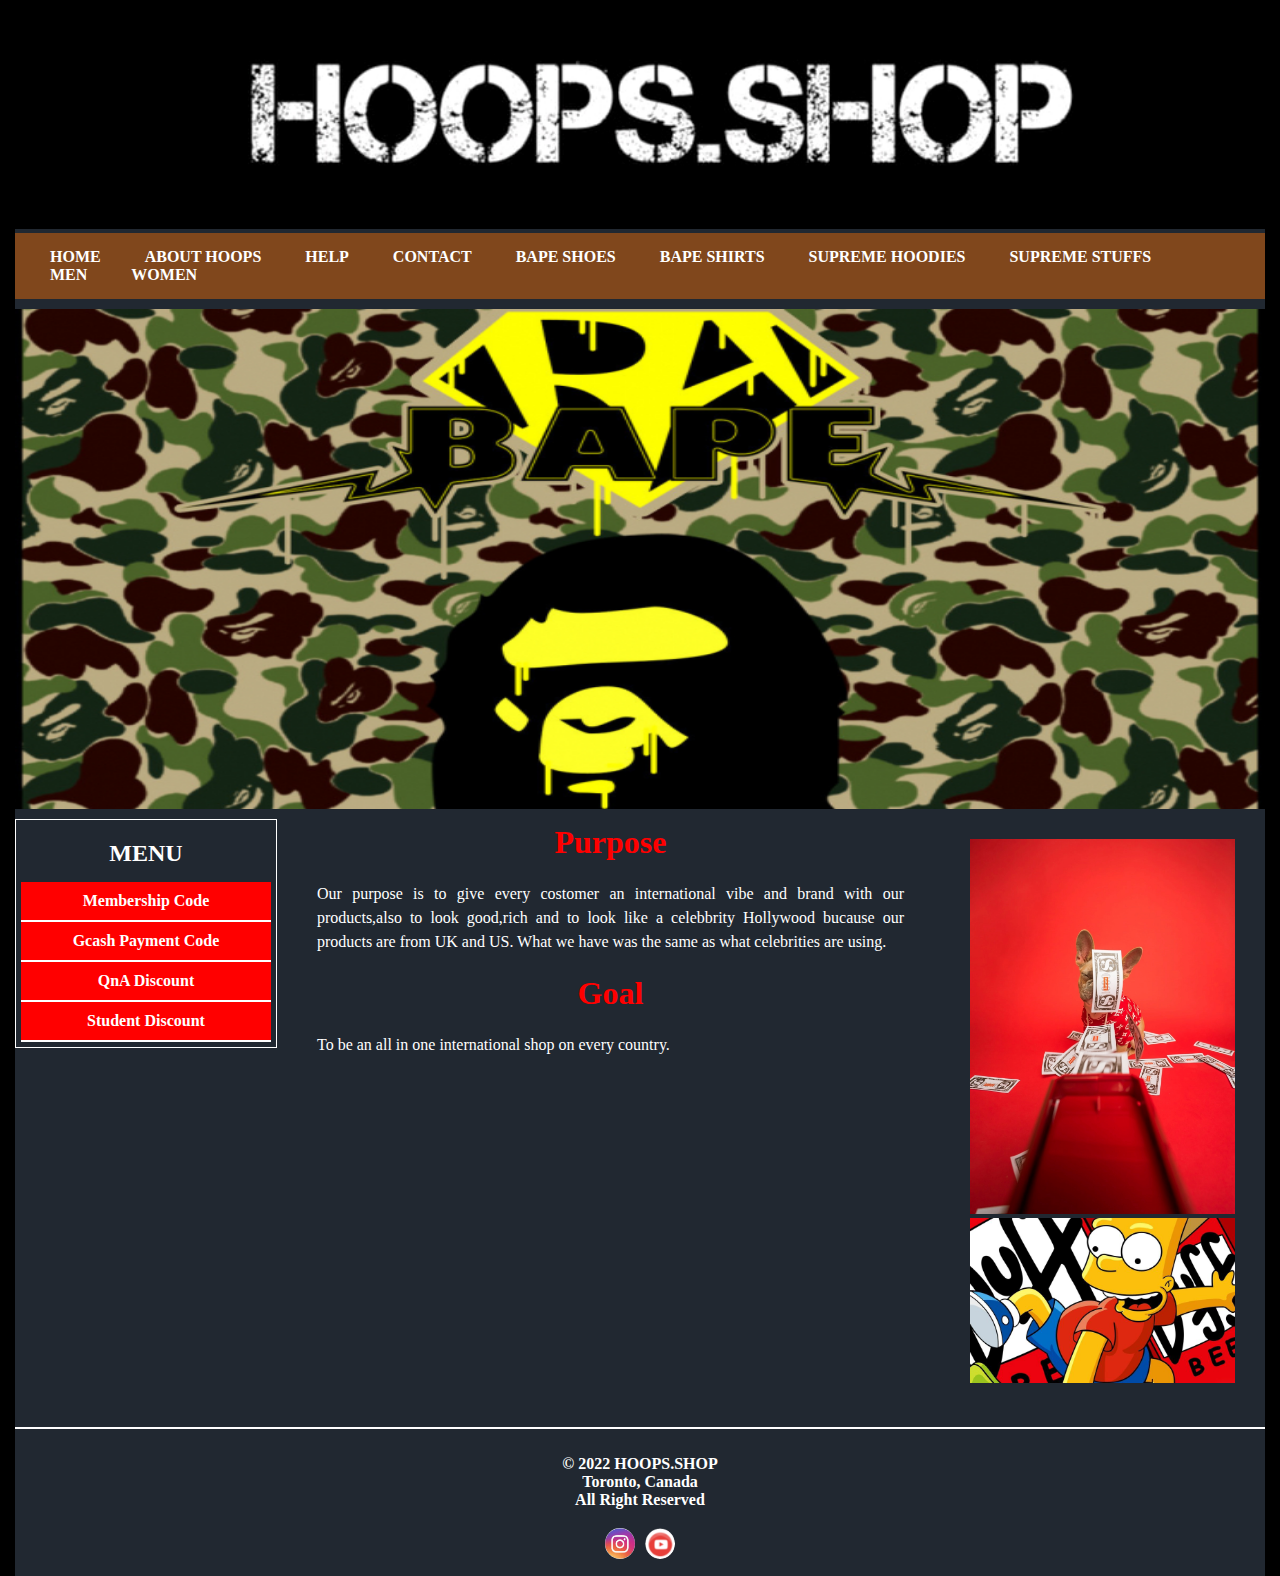
<file: index.html>
<!DOCTYPE html>

<html lang="en">
    <head>
        <meta charset="utf-8">
	    <meta http-equiv="X-UA-Compatible" content="IE=edge">
	    <meta name="viewport" content="width=device-width, initial-scale=1.0">
	    <title>Supremmyy Sneakers</title>
	    <link rel="stylesheet" href="css/style.css"> 
    </head>
    <body>
        <div class="cover">
            <div class="header">
                 <img src="images/icons/logo.jpg">
            </div>	
            <div class="nav">
               <ul>
                   <li><a href="index.html" class="active">Home</a></li>
                   <li><a href="aboutus.html">About Hoops</a></li>
                   <li><a href="help.html">Help</a></li>
                   <li><a href="contact.html">Contact</a></li>
                   <li><a href="shoes.html">Bape Shoes</a></li>
                   <li><a href="tshirt.html">Bape Shirts</a></li>
                   <li><a href="supreme.html">Supreme Hoodies</a></li>
                   <li><a href="supremestuffs.html">Supreme Stuffs</a></li>
                   <li><a href="men.html">Men</a></li>
                   <li><a href="women.html">Women</a></li>


              </ul>
              </ul>
	    </div>
        <div class="banner">
            <img src="images/icons/Bape2.jpg">
        </div>

        <!--MAY AEDIT DINE-->
        <div class="main">
            <div class="left-side-bar">
                <h2>Menu</h2>
                <ul>
                    <li><a href="membership.html">Membership Code</a></li> 
                    <li><a href="gcashpayment.html">Gcash Payment Code</a></li>  					
                    <li><a href="qnadiscount.html">QnA Discount</a></li>
					<li><a href="studentdiscount.html">Student Discount</a></li>  
                
                </ul>
            </div>

                <div class="content">
                    <h1 id="Purpose">Purpose</h1>
                    <p>           Our purpose is to give every costomer an international vibe and brand with our products,also to look good,rich and to look like a celebbrity Hollywood bucause our products are from UK and US. What we have was the same as what celebrities are using.    </p>
					
					<h1 id="Goal">Goal</h1>
                    <p>           To be an all in one international shop on every country.  </p>
					
                </div>
                <div class="right-side-bar">
                    <ul>
                       <li><img src="images/icons/Supreme1.jpg"></li>
                       <li><img src="images/icons/Supreme2.jpg"></li>
                    </ul>
                </div>
        </div>
            <div class="footer">
            <p style="color: white">&copy; 2022 HOOPS.SHOP <br> Toronto, Canada <br> All Right Reserved   </p>
                <a href="https://www.instagram.com/kennythegreat11/ "><img src="images/icons/insta.jpg"></a>
                <a href="https://www.youtube.com/channel/UCZda-wRgoud-GyNTIGwTMsQ"><img src="images/icons/yt.png"></a>
                
        </div>
    </body>
</html>
</file>
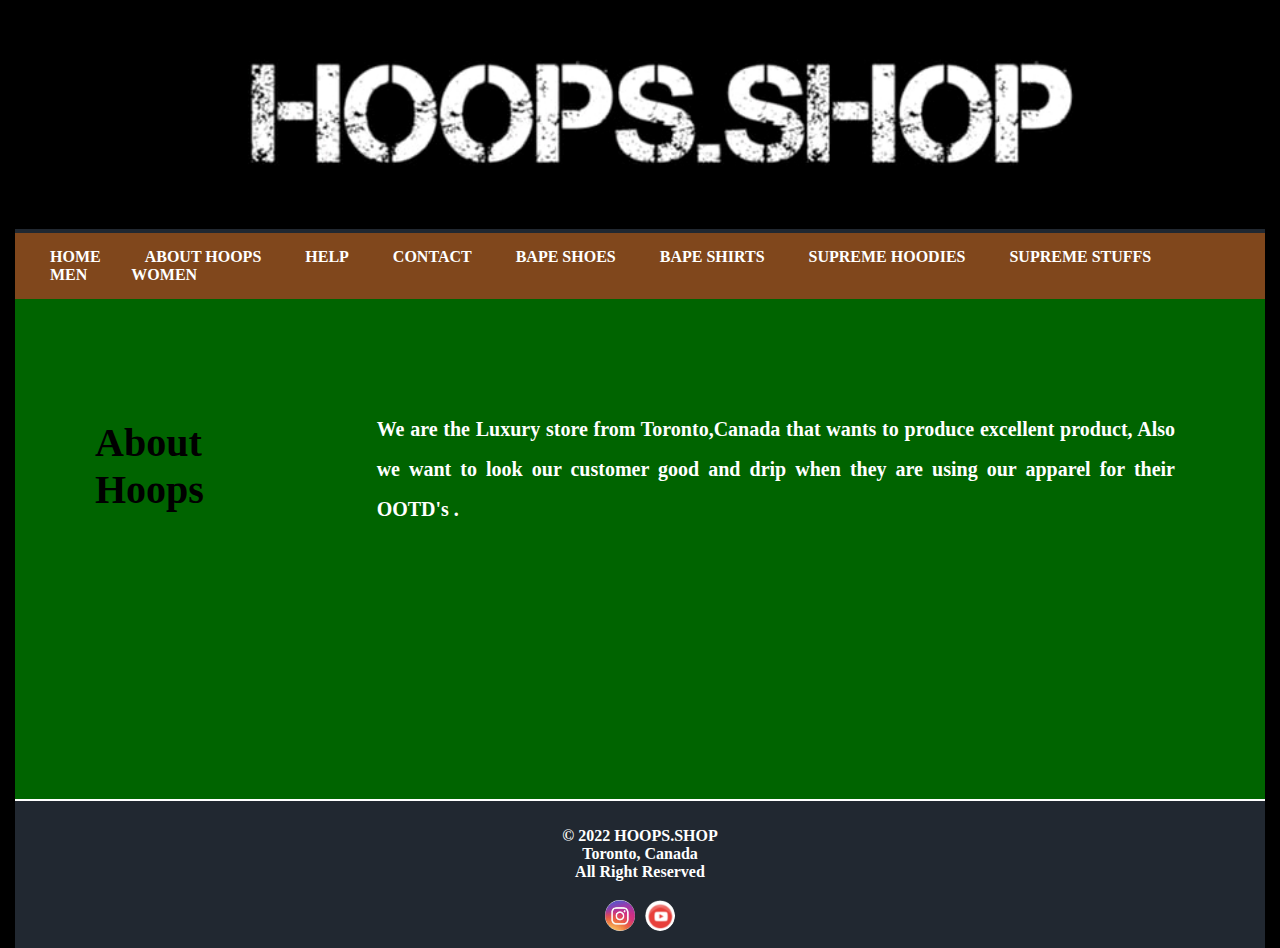
<file: aboutus.html>
<!DOCTYPE html>

<html lang="en">
    <head>
        <meta charset="utf-8">
	    <meta http-equiv="X-UA-Compatible" content="IE=edge">
	    <meta name="viewport" content="width=device-width, initial-scale=1.0">
	    <title>Supremmyy Sneakers</title>
	    <link rel="stylesheet" href="css/style.css"> 
    </head>
      <body>
        <div class="cover">
            <div class="header">
                   <img src="images/icons/logo.jpg">
            </div>	
            <div class="nav">
               <ul>
                   <li><a href="index.html">Home</a></li>
                   <li><a href="aboutus.html"class="active">About Hoops</a></li>
                   <li><a href="help.html">Help</a></li>
                   <li><a href="contact.html">Contact</a></li>
                   <li><a href="shoes.html">Bape Shoes</a></li>
                   <li><a href="tshirt.html">Bape Shirts</a></li>
                   <li><a href="supreme.html">Supreme Hoodies</a></li>
                   <li><a href="supremestuffs.html">Supreme Stuffs</a></li>
                   <li><a href="men.html">Men</a></li>
                   <li><a href="women.html">Women</a></li>

              </ul>
              </ul>
	    </div>
        <div class="aboutus">
            <h1>About Hoops</h1>
            <p>We are the Luxury store from Toronto,Canada that wants to produce excellent product, Also we want to look our customer good and drip when they are using our apparel for their OOTD's  .</p>
        </div>


           <div class="footer">
            <p style="color: white">&copy; 2022 HOOPS.SHOP <br> Toronto, Canada <br> All Right Reserved   </p>
                <a href="https://www.instagram.com/kennythegreat11/ "><img src="images/icons/insta.jpg"></a>
                <a href="https://www.youtube.com/channel/UCZda-wRgoud-GyNTIGwTMsQ"><img src="images/icons/yt.png"></a>
                
        </div>
    </body>
</html>
</file>
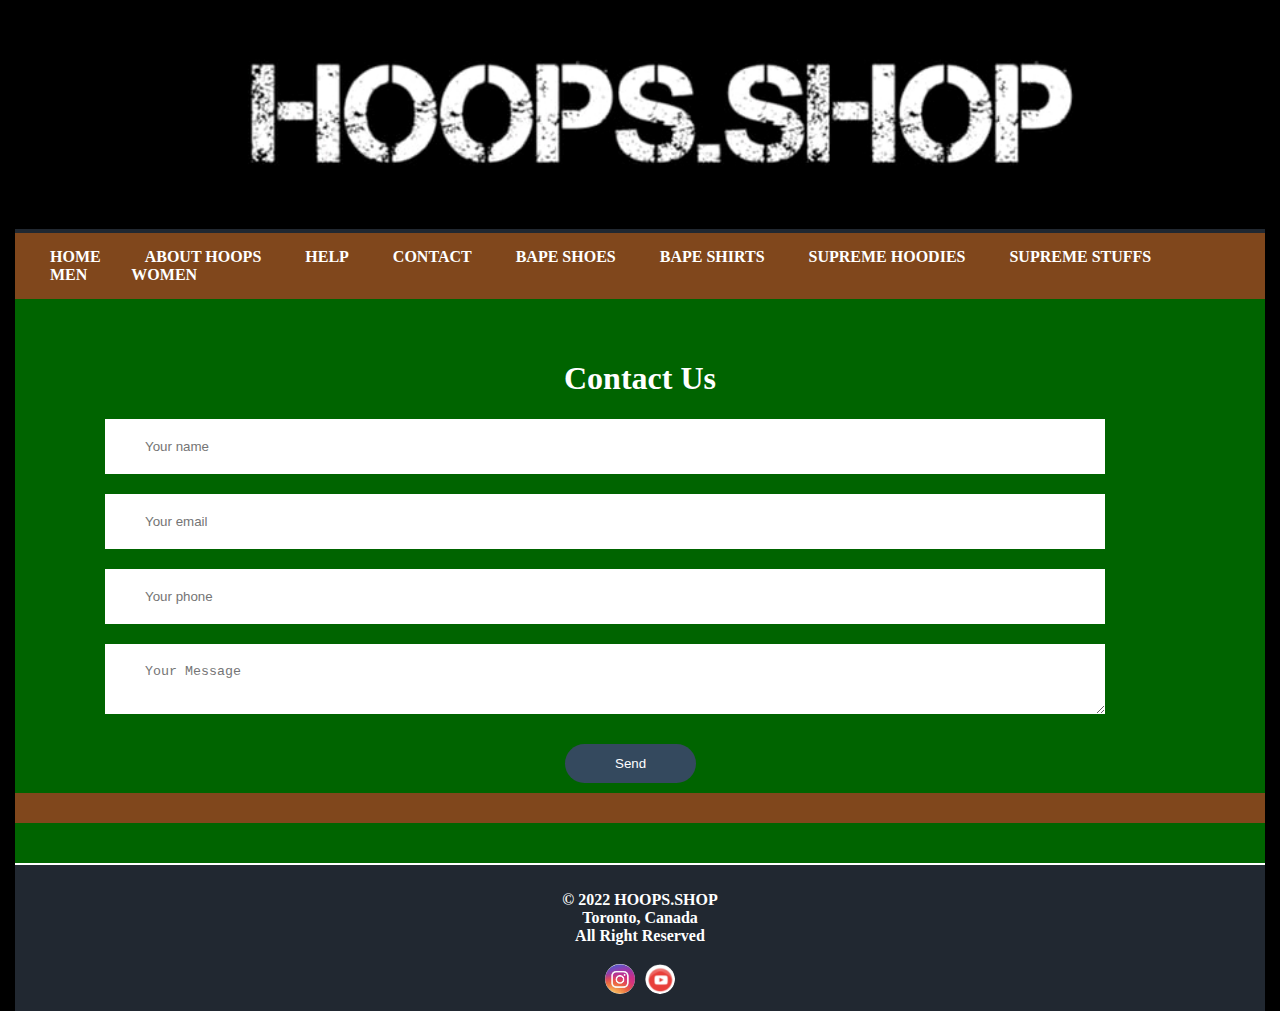
<file: contact.html>
<!DOCTYPE html>

<html lang="en">
    <head>
        <meta charset="utf-8">
	    <meta http-equiv="X-UA-Compatible" content="IE=edge">
	    <meta name="viewport" content="width=device-width, initial-scale=1.0">
	    <title>Supremmyy Sneakers</title>
	    <link rel="stylesheet" href="css/style.css"> 
    </head>
      <body>
        <div class="cover">
            <div class="header">
                   <img src="images/icons/logo.jpg">
            </div>	
            <div class="nav">
               <ul>
                   <li><a href="index.html">Home</a></li>
                   <li><a href="aboutus.html">About Hoops</a></li>
                   <li><a href="help.html">Help</a></li>
                   <li><a href="contact.html"class="active" >Contact</a></li>
                   <li><a href="shoes.html">Bape Shoes</a></li>
                   <li><a href="tshirt.html">Bape Shirts</a></li>
                   <li><a href="supreme.html">Supreme Hoodies</a></li>
                   <li><a href="supremestuffs.html">Supreme Stuffs</a></li>
                   <li><a href="men.html">Men</a></li>
                   <li><a href="women.html">Women</a></li>

              </ul>
              </ul>
            <div class="contact-section">
            
               <h1>Contact Us</h1>
                        <form class=""contact-form action="contact.html" method="post">
                        <input type="text" class="contact-form-text"placeholder="Your name">
                        <input type="email" class="contact-form-text"placeholder="Your email">
                        <input type="text" class="contact-form-text"placeholder="Your phone">
                        <textarea class="contact-form-text" placeholder="Your Message"></textarea>
                        <input type="submit" class="contact-form-btn" value="Send">
                        </form>
           <ul>    <div class="container"> </div> </ul>
           
      </div>
          <div class="footer">
            <p style="color: white">&copy; 2022 HOOPS.SHOP <br> Toronto, Canada <br> All Right Reserved  </p>
                <a href="https://www.instagram.com/kennythegreat11/ "><img src="images/icons/insta.jpg"></a>
                <a href="https://www.youtube.com/channel/UCZda-wRgoud-GyNTIGwTMsQ"><img src="images/icons/yt.png"></a>
                
        </div>
    </body>
</html>
</file>
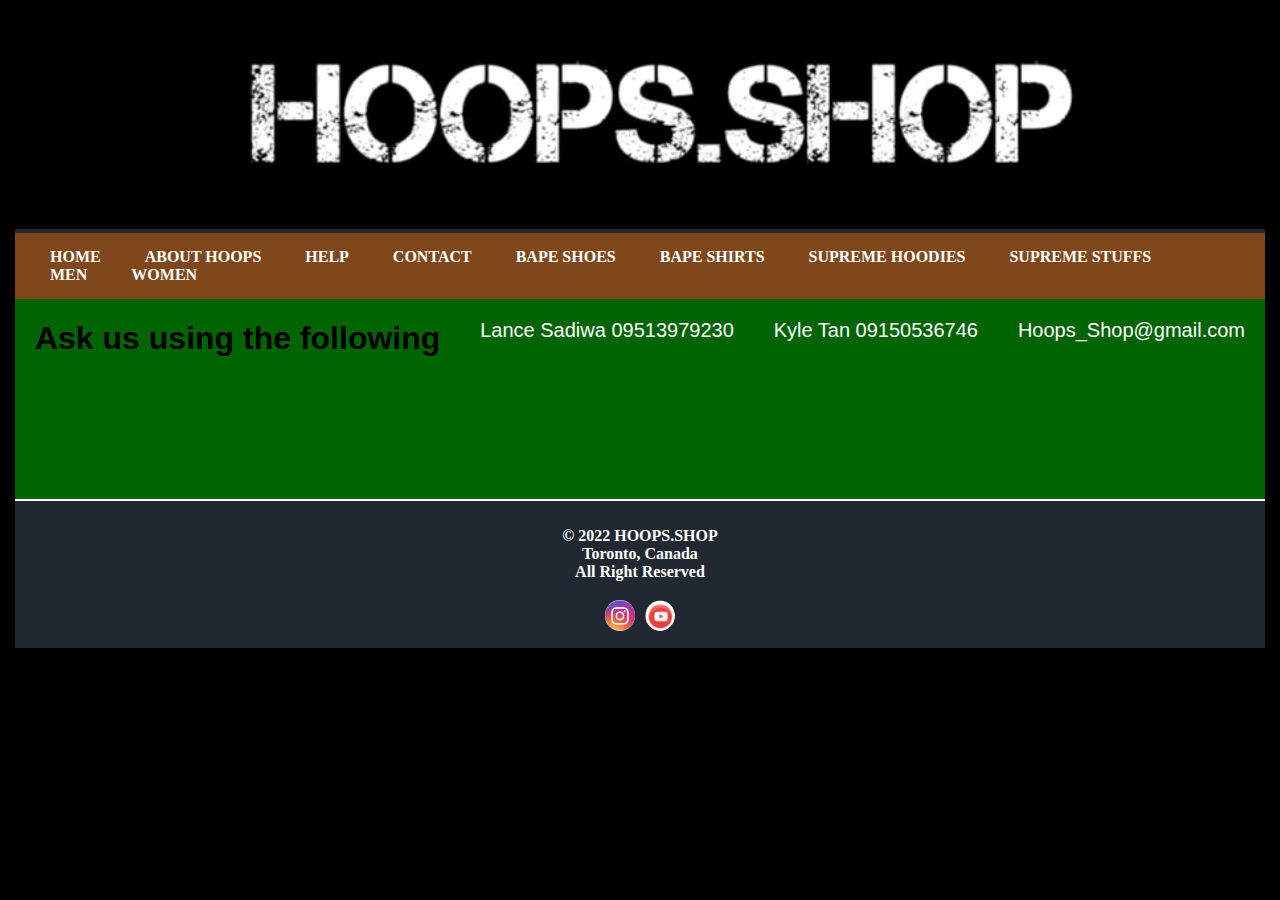
<file: help.html>
<!DOCTYPE html>

<html lang="en">
    <head>
        <meta charset="utf-8">
	    <meta http-equiv="X-UA-Compatible" content="IE=edge">
	    <meta name="viewport" content="width=device-width, initial-scale=1.0">
	    <title>Supremmyy Sneakers</title>
	    <link rel="stylesheet" href="css/style.css"> 
    </head>
      <body>
        <div class="cover">
            <div class="header">
                   <img src="images/icons/logo.jpg">
            </div>	
            <div class="nav">
               <ul>
                   <li><a href="index.html">Home</a></li>
                   <li><a href="aboutus.html"class="active">About Hoops</a></li>
                   <li><a href="help.html">Help</a></li>
                   <li><a href="contact.html">Contact</a></li>
                   <li><a href="shoes.html">Bape Shoes</a></li>
                   <li><a href="tshirt.html">Bape Shirts</a></li>
                   <li><a href="supreme.html">Supreme Hoodies</a></li>
                   <li><a href="supremestuffs.html">Supreme Stuffs</a></li>
                   <li><a href="men.html">Men</a></li>
                   <li><a href="women.html">Women</a></li>
                   
              </ul>
              </ul>
	    </div>
        <div class="help">
            <h1>Ask us using the  following</h1>
            <p>Lance Sadiwa 09513979230</p>
            <p>Kyle Tan 09150536746</p>
            <p>Hoops_Shop@gmail.com</p>


        </div>


           <div class="footer">
            <p style="color: white">&copy; 2022 HOOPS.SHOP <br> Toronto, Canada <br> All Right Reserved   </p>
                <a href="https://www.instagram.com/kennythegreat11/ "><img src="images/icons/insta.jpg"></a>
                <a href="https://www.youtube.com/channel/UCZda-wRgoud-GyNTIGwTMsQ"><img src="images/icons/yt.png"></a>
                
        </div>
    </body>
</html>
</file>
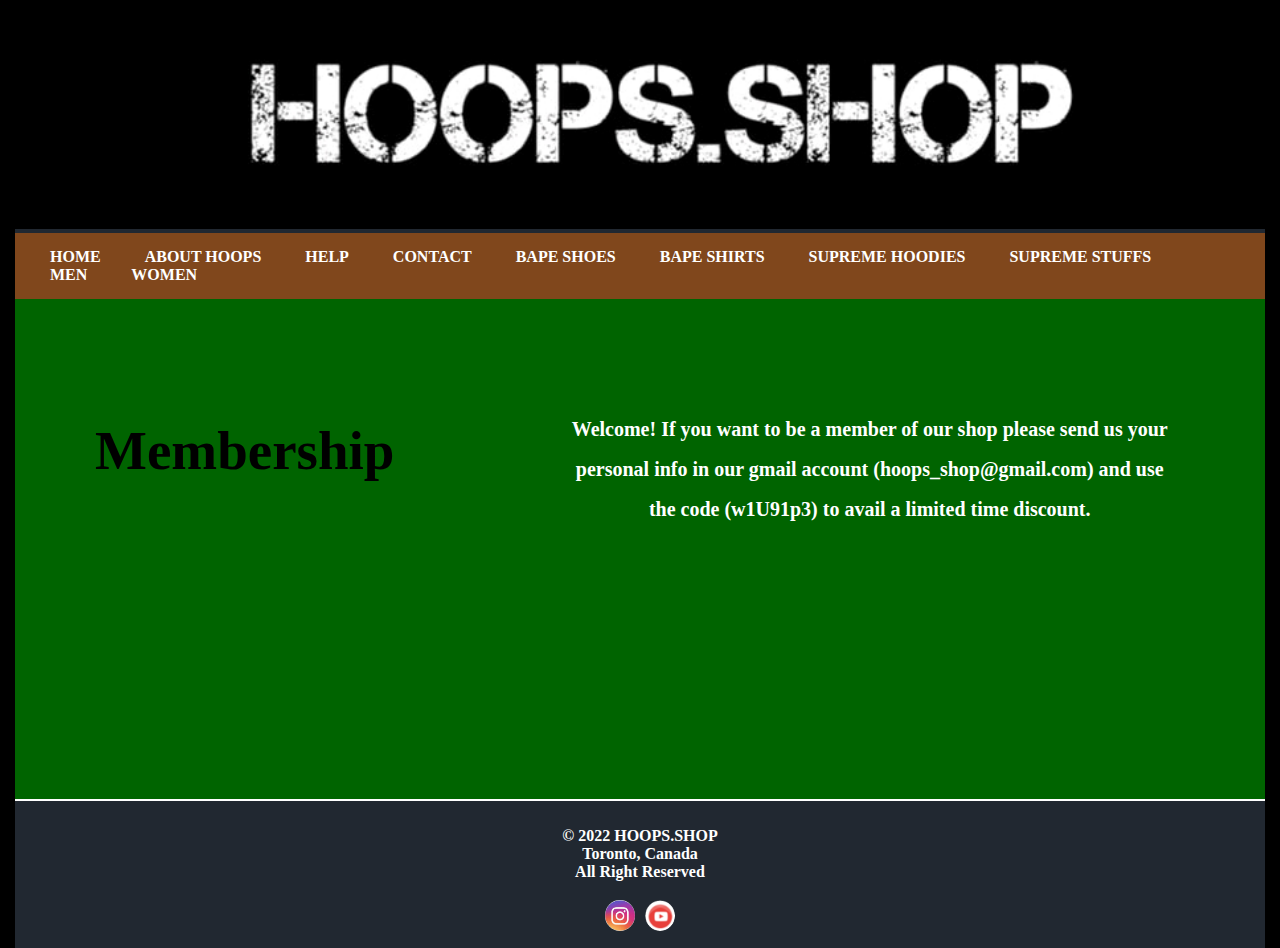
<file: membership.html>
<!DOCTYPE html>

<html lang="en">
    <head>
        <meta charset="utf-8">
        <meta http-equiv="X-UA-Compatible" content="IE=edge">
        <meta name="viewport" content="width=device-width, initial-scale=1.0">
        <title>Supremmyy Sneakers</title>
        <link rel="stylesheet" href="css/style.css"> 
    </head>
      <body>
        <div class="cover">
            <div class="header">
                   <img src="images/icons/logo.jpg">
            </div>  
            <div class="nav">
               <ul>
                   <li><a href="index.html">Home</a></li>
                   <li><a href="aboutus.html"class="active">About Hoops</a></li>
                   <li><a href="help.html">Help</a></li>
                   <li><a href="contact.html">Contact</a></li>
                   <li><a href="shoes.html">Bape Shoes</a></li>
                   <li><a href="tshirt.html">Bape Shirts</a></li>
                   <li><a href="supreme.html">Supreme Hoodies</a></li>
                   <li><a href="supremestuffs.html">Supreme Stuffs</a></li>
                   <li><a href="men.html">Men</a></li>
                   <li><a href="women.html">Women</a></li>

              </ul>
              </ul>
        </div>
        <div class="membership">
            <h1>Membership</h1>
            <p>Welcome! If you want to be a member of our shop please send us your personal info in our gmail account (hoops_shop@gmail.com) and use the code (w1U91p3) to avail a limited time discount.</p>
        </div>


           <div class="footer">
            <p style="color: white">&copy; 2022 HOOPS.SHOP <br> Toronto, Canada <br> All Right Reserved   </p>
                <a href="https://www.instagram.com/kennythegreat11/ "><img src="images/icons/insta.jpg"></a>
                <a href="https://www.youtube.com/channel/UCZda-wRgoud-GyNTIGwTMsQ"><img src="images/icons/yt.png"></a>
                
        </div>
    </body>
</html>
</file>
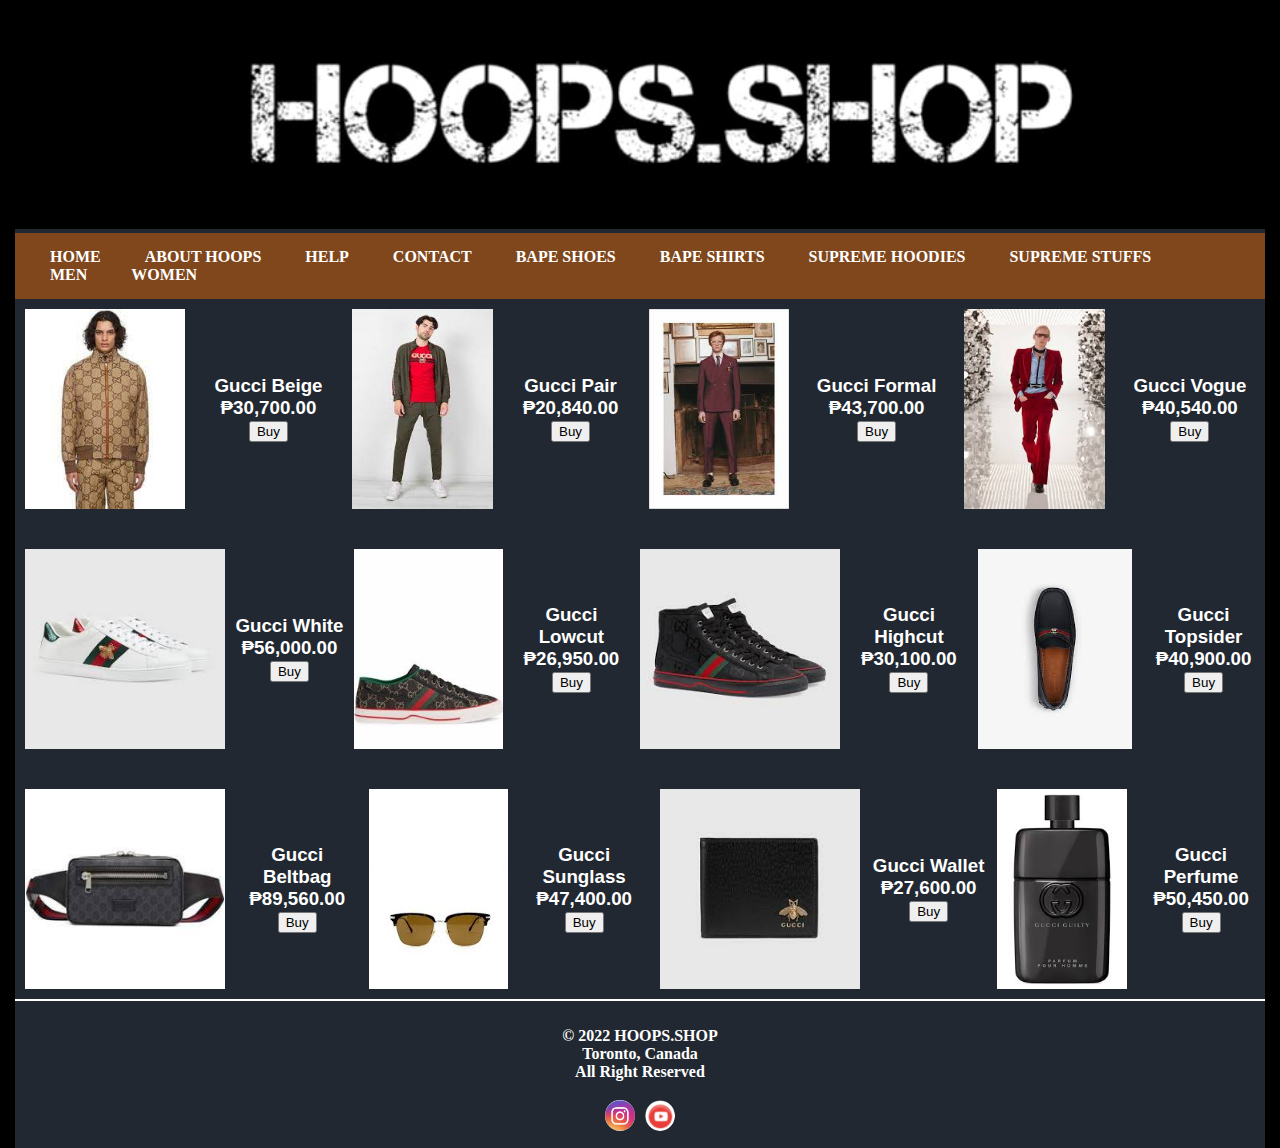
<file: men.html>
<!DOCTYPE html>

<html lang="en">
    <head>
        <meta charset="utf-8">
	    <meta http-equiv="X-UA-Compatible" content="IE=edge">
	    <meta name="viewport" content="width=device-width, initial-scale=1.0">
	    <title>Supremmyy Sneakers</title>
	    <link rel="stylesheet" href="css/style.css"> 
    </head>
      <body>
        <div class="cover">
            <div class="header">
                   <img src="images/icons/logo.jpg">
            </div>	
            <div class="nav">
               <ul>
                   <li><a href="index.html">Home</a></li>
                   <li><a href="aboutus.html">About Hoops</a></li>
                   <li><a href="help.html">Help</a></li>
                   <li><a href="contact.html">Contact</a></li>
                   <li><a href="shoes.html">Bape Shoes</a></li>
                   <li><a href="tshirt.html">Bape Shirts</a></li>
                   <li><a href="supreme.html"class="active"> Supreme Hoodies</a></li>
                   <li><a href="supremestuffs.html">Supreme Stuffs</a></li>
                   <li><a href="men.html">Men</a></li>
                   <li><a href="women.html">Women</a></li>

              </ul>
                  
              </ul>
              <div class="shoes">
              	<img src="images/gucci/gucci.jpg">
                <h3>Gucci Beige <span>&#8369;30,700.00</span> <form><input type="submit" class="bontact-form-btn" value="Buy"></form> </h3>
                <img src="images/gucci/gucci1.jpg">
                <h3>Gucci Pair <span>&#8369;20,840.00</span> <form><input type="submit" class="bontact-form-btn" value="Buy"></form> </h3>
                <img src="images/gucci/gucci2.jpg">
                <h3>Gucci Formal <span>&#8369;43,700.00</span> <form><input type="submit" class="bontact-form-btn" value="Buy"></form></h3>
                <img src="images/gucci/gucci3.jpg">
                <h3>Gucci Vogue <span>&#8369;40,540.00</span> <form><input type="submit" class="bontact-form-btn" value="Buy"></form> </h3>
              </div>
              <div class="shoes1">
                <img src="images/gucci/guccishoes.jpg">
                <h3>Gucci White <span>&#8369;56,000.00</span> <form><input type="submit" class="bontact-form-btn" value="Buy"></form></h3>
                <img src="images/gucci/guccishoes1.jpg">
                <h3>Gucci Lowcut <span>&#8369;26,950.00</span> <form><input type="submit" class="bontact-form-btn" value="Buy"></form></h3>
                <img src="images/gucci/guccishoes2.jpg">
                <h3>Gucci Highcut <span>&#8369;30,100.00</span><form> <input type="submit" class="bontact-form-btn" value="Buy"></form></h3>
                <img src="images/gucci/guccishoes3.jpg">
                <h3>Gucci Topsider <span>&#8369;40,900.00</span> <form><input type="submit" class="bontact-form-btn" value="Buy"></form></h3>
              </div>
              <div class="shoes2">
                <img src="images/gucci/gucci4.jpg">
                <h3>Gucci Beltbag <span>&#8369;89,560.00</span> <form><input type="submit" class="bontact-form-btn" value="Buy"></form></h3>
                <img src="images/gucci/gucci5.jpg">
                <h3>Gucci Sunglass <span>&#8369;47,400.00</span> <form><input type="submit" class="bontact-form-btn" value="Buy"></form></h3>
                 <img src="images/gucci/gucci6.jpg">
                <h3>Gucci Wallet <span>&#8369;27,600.00</span> <form><input type="submit" class="bontact-form-btn" value="Buy"></form></h3>
                <img src="images/gucci/gucci7.jpg">
                <h3> Gucci Perfume <span>&#8369;50,450.00</span> <form><input type="submit" class="bontact-form-btn" value="Buy"></form></h3>
              </div>
            
      </div>
          <div class="footer">
            <p style="color: white">&copy; 2022 HOOPS.SHOP <br> Toronto, Canada <br> All Right Reserved   </p>
                <a href="https://www.instagram.com/kennythegreat11/ "><img src="images/icons/insta.jpg"></a>
                <a href="https://www.youtube.com/channel/UCZda-wRgoud-GyNTIGwTMsQ"><img src="images/icons/yt.png"></a>
                
        </div>
    </body>
</html>
</file>
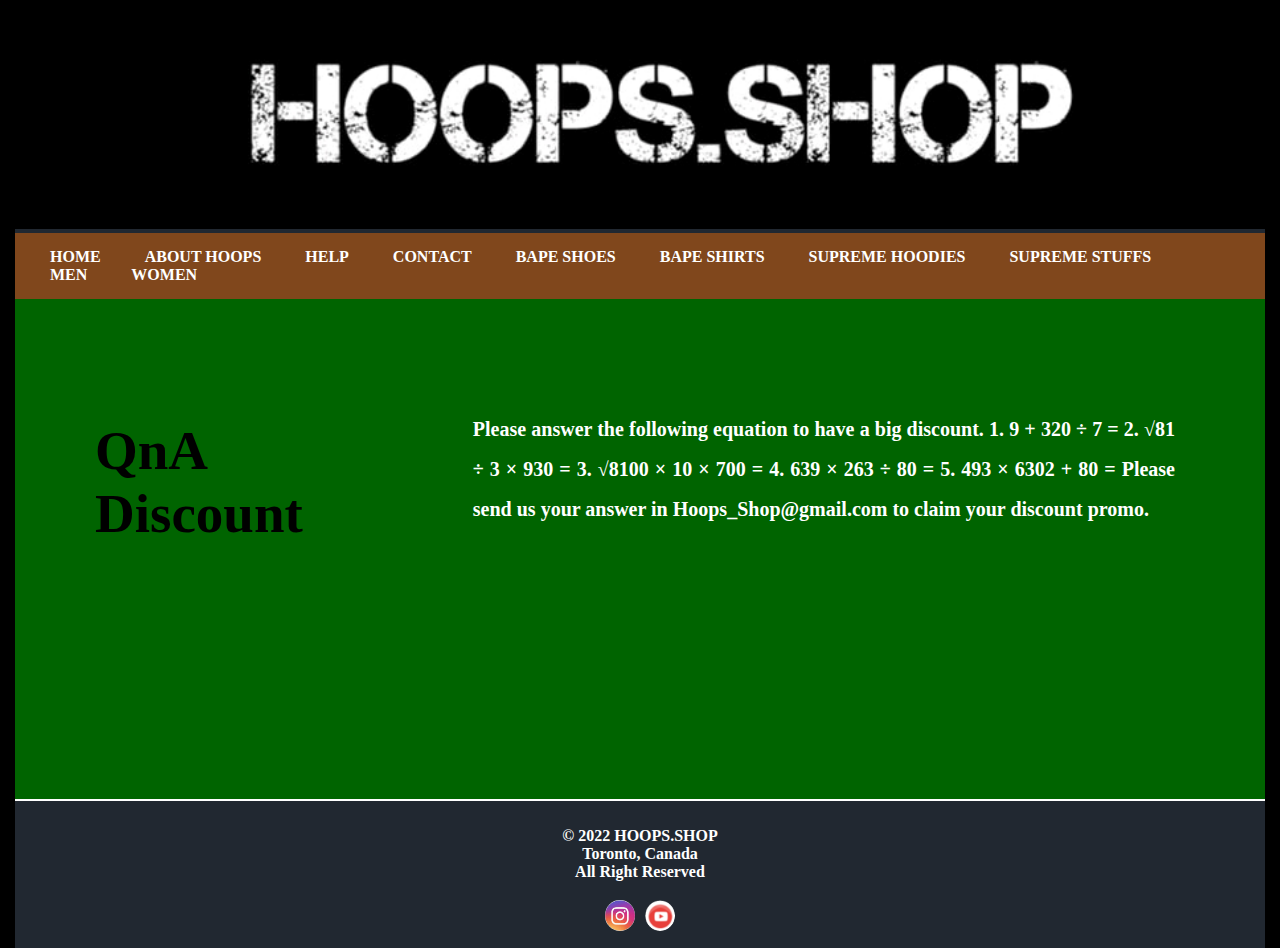
<file: qnadiscount.html>
<!DOCTYPE html>

<html lang="en">
    <head>
        <meta charset="utf-8">
        <meta http-equiv="X-UA-Compatible" content="IE=edge">
        <meta name="viewport" content="width=device-width, initial-scale=1.0">
        <title>Supremmyy Sneakers</title>
        <link rel="stylesheet" href="css/style.css"> 
    </head>
      <body>
        <div class="cover">
            <div class="header">
                   <img src="images/icons/logo.jpg">
            </div>  
            <div class="nav">
               <ul>
                   <li><a href="index.html">Home</a></li>
                   <li><a href="aboutus.html"class="active">About Hoops</a></li>
                   <li><a href="help.html">Help</a></li>
                   <li><a href="contact.html">Contact</a></li>
                   <li><a href="shoes.html">Bape Shoes</a></li>
                   <li><a href="tshirt.html">Bape Shirts</a></li>
                   <li><a href="supreme.html">Supreme Hoodies</a></li>
                   <li><a href="supremestuffs.html">Supreme Stuffs</a></li>
                   <li><a href="men.html">Men</a></li>
                   <li><a href="women.html">Women</a></li>

              </ul>
              </ul>
        </div>
        <div class="qnadiscount">
            <h1>QnA Discount</h1>
            <p> Please answer the following equation to have a big discount.
             1. 9 + 320 ÷ 7 =
             2. √81 ÷ 3 × 930 =
             3. √8100 × 10 × 700 =
             4. 639 × 263 ÷ 80 =
             5. 493 × 6302 + 80 =
             Please send us your answer in Hoops_Shop@gmail.com to claim your discount promo.</p>

        </div>


           <div class="footer">
            <p style="color: white">&copy; 2022 HOOPS.SHOP <br> Toronto, Canada <br> All Right Reserved   </p>
                <a href="https://www.instagram.com/kennythegreat11/ "><img src="images/icons/insta.jpg"></a>
                <a href="https://www.youtube.com/channel/UCZda-wRgoud-GyNTIGwTMsQ"><img src="images/icons/yt.png"></a>
                
        </div>
    </body>
</html>
</file>
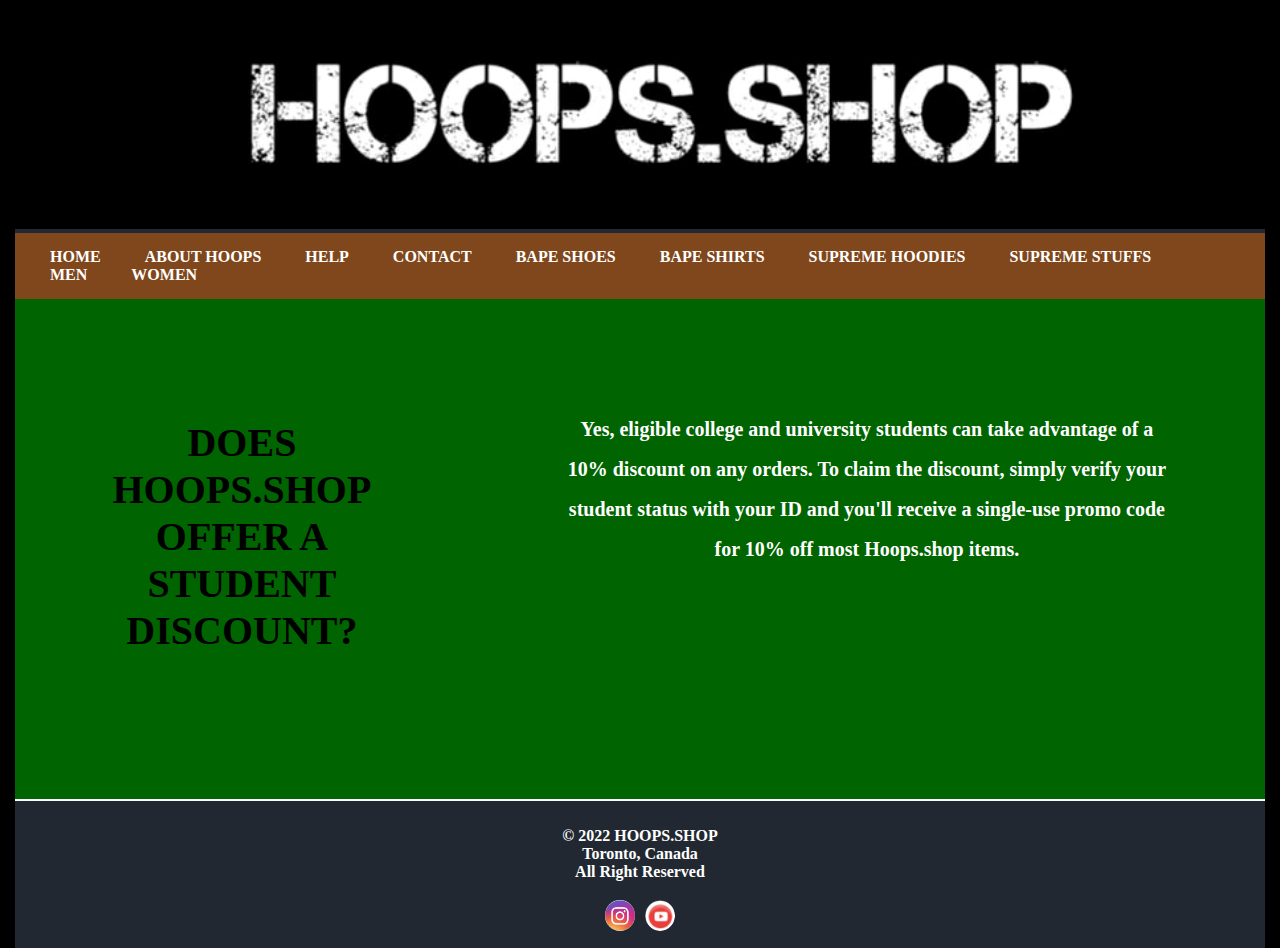
<file: studentdiscount.html>
<!DOCTYPE html>

<html lang="en">
    <head>
        <meta charset="utf-8">
        <meta http-equiv="X-UA-Compatible" content="IE=edge">
        <meta name="viewport" content="width=device-width, initial-scale=1.0">
        <title>Supremmyy Sneakers</title>
        <link rel="stylesheet" href="css/style.css"> 
    </head>
      <body>
        <div class="cover">
            <div class="header">
                   <img src="images/icons/logo.jpg">
            </div>  
            <div class="nav">
               <ul>
                   <li><a href="index.html">Home</a></li>
                   <li><a href="aboutus.html"class="active">About Hoops</a></li>
                   <li><a href="help.html">Help</a></li>
                   <li><a href="contact.html">Contact</a></li>
                   <li><a href="shoes.html">Bape Shoes</a></li>
                   <li><a href="tshirt.html">Bape Shirts</a></li>
                   <li><a href="supreme.html">Supreme Hoodies</a></li>
                   <li><a href="supremestuffs.html">Supreme Stuffs</a></li>
                   <li><a href="men.html">Men</a></li>
                   <li><a href="women.html">Women</a></li>

              </ul>
              </ul>
        </div>
        <div class="studentdiscount">
            <h1>DOES HOOPS.SHOP OFFER A STUDENT DISCOUNT?</h1>
            <p>Yes, eligible college and university students can take advantage of a 10% discount on any orders. To claim the discount, simply verify your student status with your ID and you'll receive a single-use promo code for 10% off most Hoops.shop items.</p>
        </div>


           <div class="footer">
            <p style="color: white">&copy; 2022 HOOPS.SHOP <br> Toronto, Canada <br> All Right Reserved   </p>
                <a href="https://www.instagram.com/kennythegreat11/ "><img src="images/icons/insta.jpg"></a>
                <a href="https://www.youtube.com/channel/UCZda-wRgoud-GyNTIGwTMsQ"><img src="images/icons/yt.png"></a>
                
        </div>
    </body>
</html>
</file>
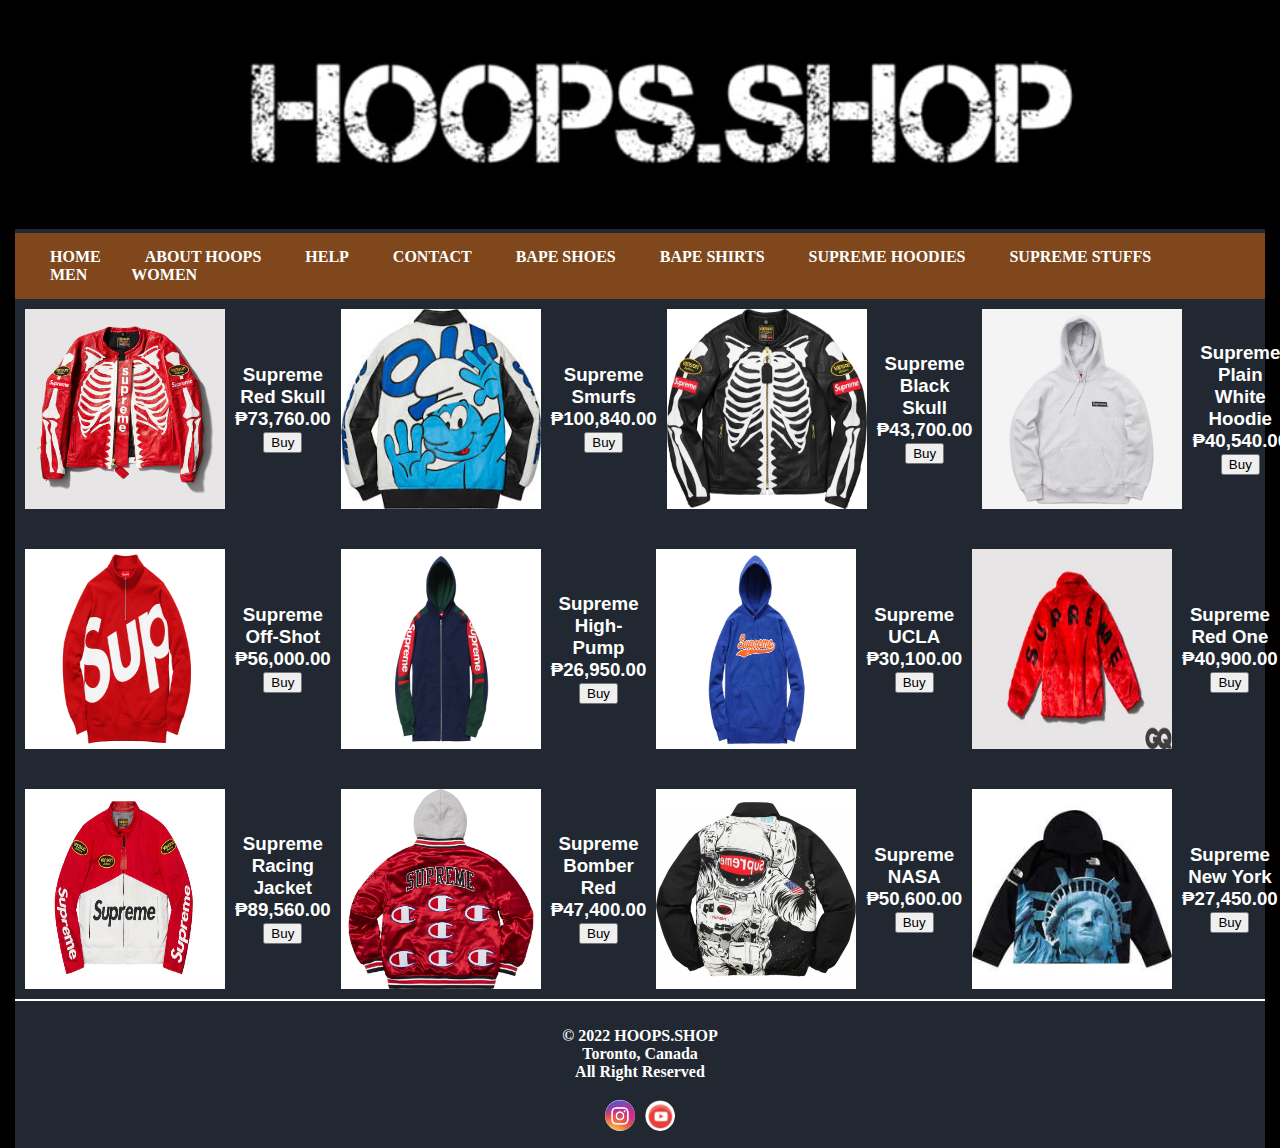
<file: supreme.html>
<!DOCTYPE html>

<html lang="en">
    <head>
        <meta charset="utf-8">
	    <meta http-equiv="X-UA-Compatible" content="IE=edge">
	    <meta name="viewport" content="width=device-width, initial-scale=1.0">
	    <title>Supremmyy Sneakers</title>
	    <link rel="stylesheet" href="css/style.css"> 
    </head>
      <body>
        <div class="cover">
            <div class="header">
                   <img src="images/icons/logo.jpg">
            </div>	
            <div class="nav">
               <ul>
                   <li><a href="index.html">Home</a></li>
                   <li><a href="aboutus.html">About Hoops</a></li>
                   <li><a href="help.html">Help</a></li>
                   <li><a href="contact.html">Contact</a></li>
                   <li><a href="shoes.html">Bape Shoes</a></li>
                   <li><a href="tshirt.html">Bape Shirts</a></li>
                   <li><a href="supreme.html"class="active"> Supreme Hoodies</a></li>
                   <li><a href="supremestuffs.html">Supreme Stuffs</a></li>
                   <li><a href="men.html">Men</a></li>
                   <li><a href="women.html">Women</a></li>

              </ul>
                  
              </ul>
              <div class="shoes">
              	<img src="Supreme/Supreme1.jpg">
                <h3>Supreme Red  Skull <span>&#8369;73,760.00</span> <form><input type="submit" class="bontact-form-btn" value="Buy"></form> </h3>
                <img src="Supreme/Supreme13.jpg">
                <h3>Supreme Smurfs <span>&#8369;100,840.00</span> <form><input type="submit" class="bontact-form-btn" value="Buy"></form> </h3>
                <img src="Supreme/Supreme3.jpg">
                <h3>Supreme Black Skull <span>&#8369;43,700.00</span> <form><input type="submit" class="bontact-form-btn" value="Buy"></form></h3>
                <img src="Supreme/Supreme4.jpg">
                <h3>Supreme Plain White Hoodie <span>&#8369;40,540.00</span> <form><input type="submit" class="bontact-form-btn" value="Buy"></form> </h3>
              </div>
              <div class="shoes1">
                <img src="Supreme/Supreme5.jpg">
                <h3>Supreme Off-Shot <span>&#8369;56,000.00</span> <form><input type="submit" class="bontact-form-btn" value="Buy"></form></h3>
                <img src="Supreme/Supreme6.jpg">
                <h3>Supreme High-Pump <span>&#8369;26,950.00</span> <form><input type="submit" class="bontact-form-btn" value="Buy"></form></h3>
                <img src="Supreme/Supreme7.jpg">
                <h3>Supreme UCLA <span>&#8369;30,100.00</span><form> <input type="submit" class="bontact-form-btn" value="Buy"></form></h3>
                <img src="Supreme/Supreme8.png">
                <h3>Supreme Red One <span>&#8369;40,900.00</span> <form><input type="submit" class="bontact-form-btn" value="Buy"></form></h3>
              </div>
              <div class="shoes2">
                <img src="Supreme/Supreme9.jpg">
                <h3>Supreme Racing Jacket <span>&#8369;89,560.00</span> <form><input type="submit" class="bontact-form-btn" value="Buy"></form></h3>
                <img src="Supreme/Supreme10.jpg">
                <h3>Supreme Bomber Red <span>&#8369;47,400.00</span> <form><input type="submit" class="bontact-form-btn" value="Buy"></form></h3>
                 <img src="Supreme/Supreme11.jpg">
                <h3>Supreme NASA <span>&#8369;50,600.00</span> <form><input type="submit" class="bontact-form-btn" value="Buy"></form></h3>
                <img src="Supreme/Supreme12.jpg">
                <h3> Supreme New York <span>&#8369;27,450.00</span> <form><input type="submit" class="bontact-form-btn" value="Buy"></form></h3>
              </div>
            
      </div>
          <div class="footer">
            <p style="color: white">&copy; 2022 HOOPS.SHOP <br> Toronto, Canada <br> All Right Reserved   </p>
                <a href="https://www.instagram.com/kennythegreat11/ "><img src="images/icons/insta.jpg"></a>
                <a href="https://www.youtube.com/channel/UCZda-wRgoud-GyNTIGwTMsQ"><img src="images/icons/yt.png"></a>
                
        </div>
    </body>
</html>
</file>
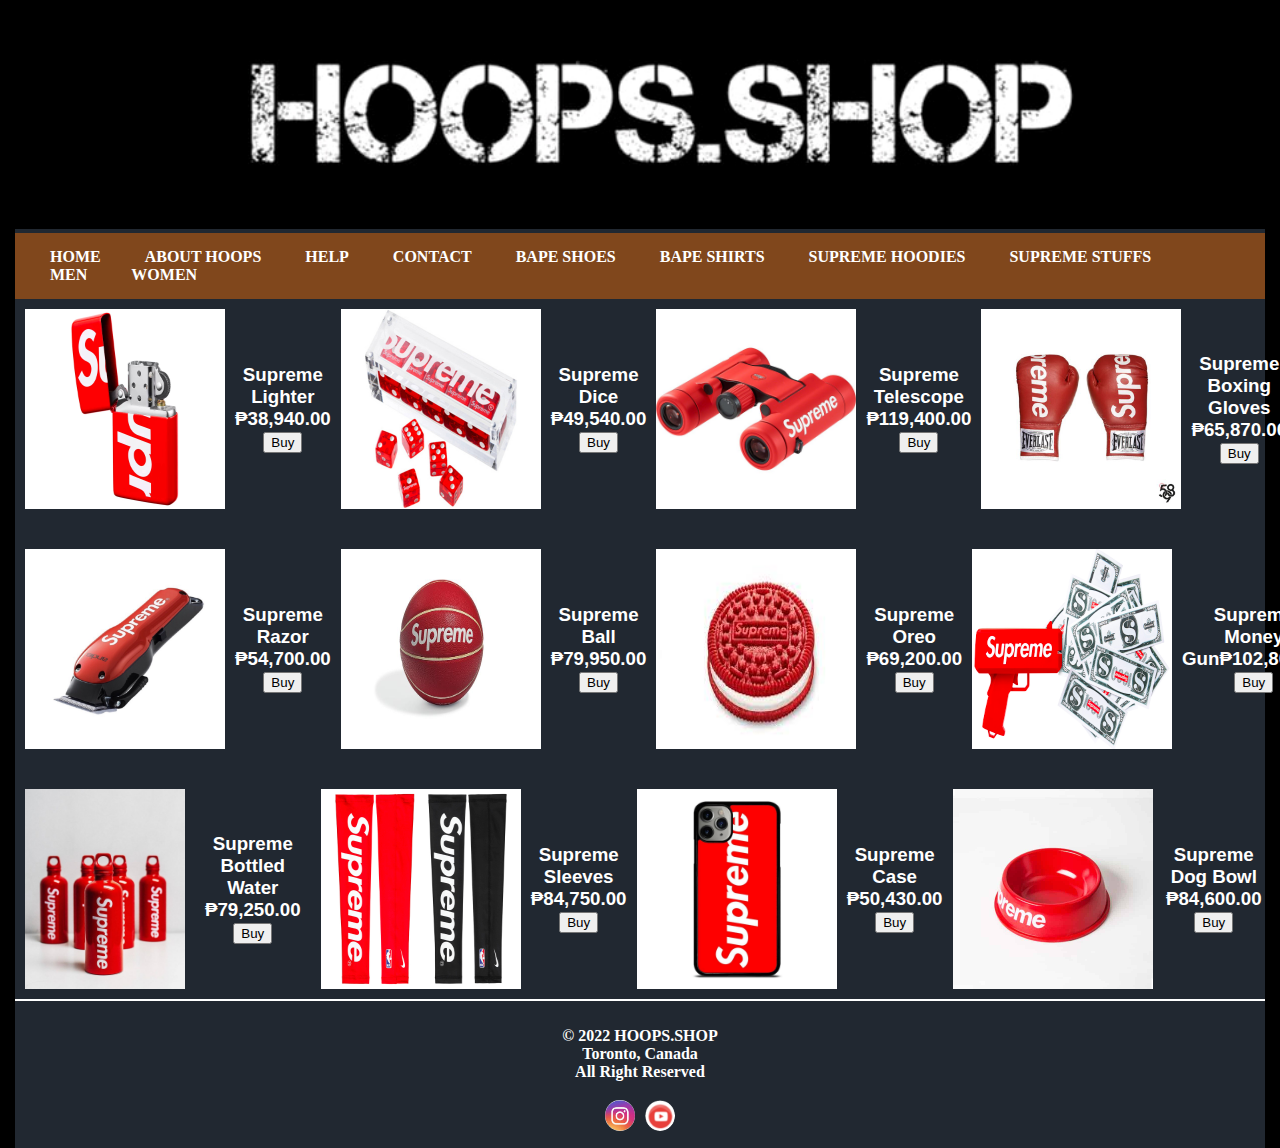
<file: supremestuffs.html>
<!DOCTYPE html>

<html lang="en">
    <head>
        <meta charset="utf-8">
	    <meta http-equiv="X-UA-Compatible" content="IE=edge">
	    <meta name="viewport" content="width=device-width, initial-scale=1.0">
	    <title>Supremmyy Sneakers</title>
	    <link rel="stylesheet" href="css/style.css"> 
    </head>
      <body>
        <div class="cover">
            <div class="header">
                   <img src="images/icons/logo.jpg">
            </div>	
            <div class="nav">
               <ul>
                   <li><a href="index.html">Home</a></li>
                   <li><a href="aboutus.html">About Hoops</a></li>
                   <li><a href="help.html">Help</a></li>
                   <li><a href="contact.html">Contact</a></li>
                   <li><a href="shoes.html">Bape Shoes</a></li>
                   <li><a href="tshirt.html" class="active">Bape Shirts</a></li>
                   <li><a href="supreme.html">Supreme Hoodies</a></li>
                   <li><a href="supremestuffs.html" class="active">Supreme Stuffs</a></li>
                   <li><a href="men.html">Men</a></li>
                   <li><a href="women.html">Women</a></li>

              </ul>
                  
              </ul>
              <div class="shoes">
              	<img src="Supreme/Supreme Stuffs/Supreme01.jpg">
                <h3>Supreme Lighter <span>&#8369;38,940.00</span> <form><input type="submit" class="bontact-form-btn" value="Buy"></form> </h3>
                <img src="Supreme/Supreme Stuffs/Supreme02.jpg">
                <h3>Supreme Dice <span>&#8369;49,540.00</span> <form><input type="submit" class="bontact-form-btn" value="Buy"></form> </h3>
                <img src="Supreme/Supreme Stuffs/Supreme03.jpg">
                <h3>Supreme Telescope <span>&#8369;119,400.00</span> <form><input type="submit" class="bontact-form-btn" value="Buy"></form></h3>
                <img src="Supreme/Supreme Stuffs/Supreme04.jpg">
                <h3>Supreme Boxing Gloves <span>&#8369;65,870.00</span> <form><input type="submit" class="bontact-form-btn" value="Buy"></form> </h3>
              </div>
              <div class="shoes1">
                <img src="Supreme/Supreme Stuffs/Supreme05.jpg">
                <h3>Supreme Razor <span>&#8369;54,700.00</span> <form><input type="submit" class="bontact-form-btn" value="Buy"></form></h3>
                <img src="Supreme/Supreme Stuffs/Supreme06.jpg">
                <h3>Supreme Ball <span>&#8369;79,950.00</span> <form><input type="submit" class="bontact-form-btn" value="Buy"></form></h3>
                <img src="Supreme/Supreme Stuffs/Supreme07.jpg">
                <h3>Supreme Oreo <span>&#8369;69,200.00</span><form> <input type="submit" class="bontact-form-btn" value="Buy"></form></h3>
                <img src="Supreme/Supreme Stuffs/Supreme08.jpg">
                <h3>Supreme Money Gun<span>&#8369;102,800.00</span> <form><input type="submit" class="bontact-form-btn" value="Buy"></form></h3>
              </div>
              <div class="shoes2">
                <img src="Supreme/Supreme Stuffs/Supreme09.jpg">
                <h3>Supreme Bottled Water <span>&#8369;79,250.00</span> <form><input type="submit" class="bontact-form-btn" value="Buy"></form></h3>
                <img src="Supreme/Supreme Stuffs/Supreme010.jpg">
                <h3>Supreme Sleeves <span>&#8369;84,750.00</span> <form><input type="submit" class="bontact-form-btn" value="Buy"></form></h3>
                 <img src="Supreme/Supreme Stuffs/Supreme011.jpg">
                <h3>Supreme Case <span>&#8369;50,430.00</span> <form><input type="submit" class="bontact-form-btn" value="Buy"></form></h3>
                <img src="Supreme/Supreme Stuffs/Supreme012.jpg">
                <h3> Supreme Dog Bowl <span>&#8369;84,600.00</span> <form><input type="submit" class="bontact-form-btn" value="Buy"></form></h3>
              </div>
            
      </div>
          <div class="footer">
            <p style="color: white">&copy; 2022 HOOPS.SHOP <br> Toronto, Canada <br> All Right Reserved   </p>
                <a href="https://www.instagram.com/kennythegreat11/ "><img src="images/icons/insta.jpg"></a>
                <a href="https://www.youtube.com/channel/UCZda-wRgoud-GyNTIGwTMsQ"><img src="images/icons/yt.png"></a>
                
        </div>
    </body>
</html>
</file>
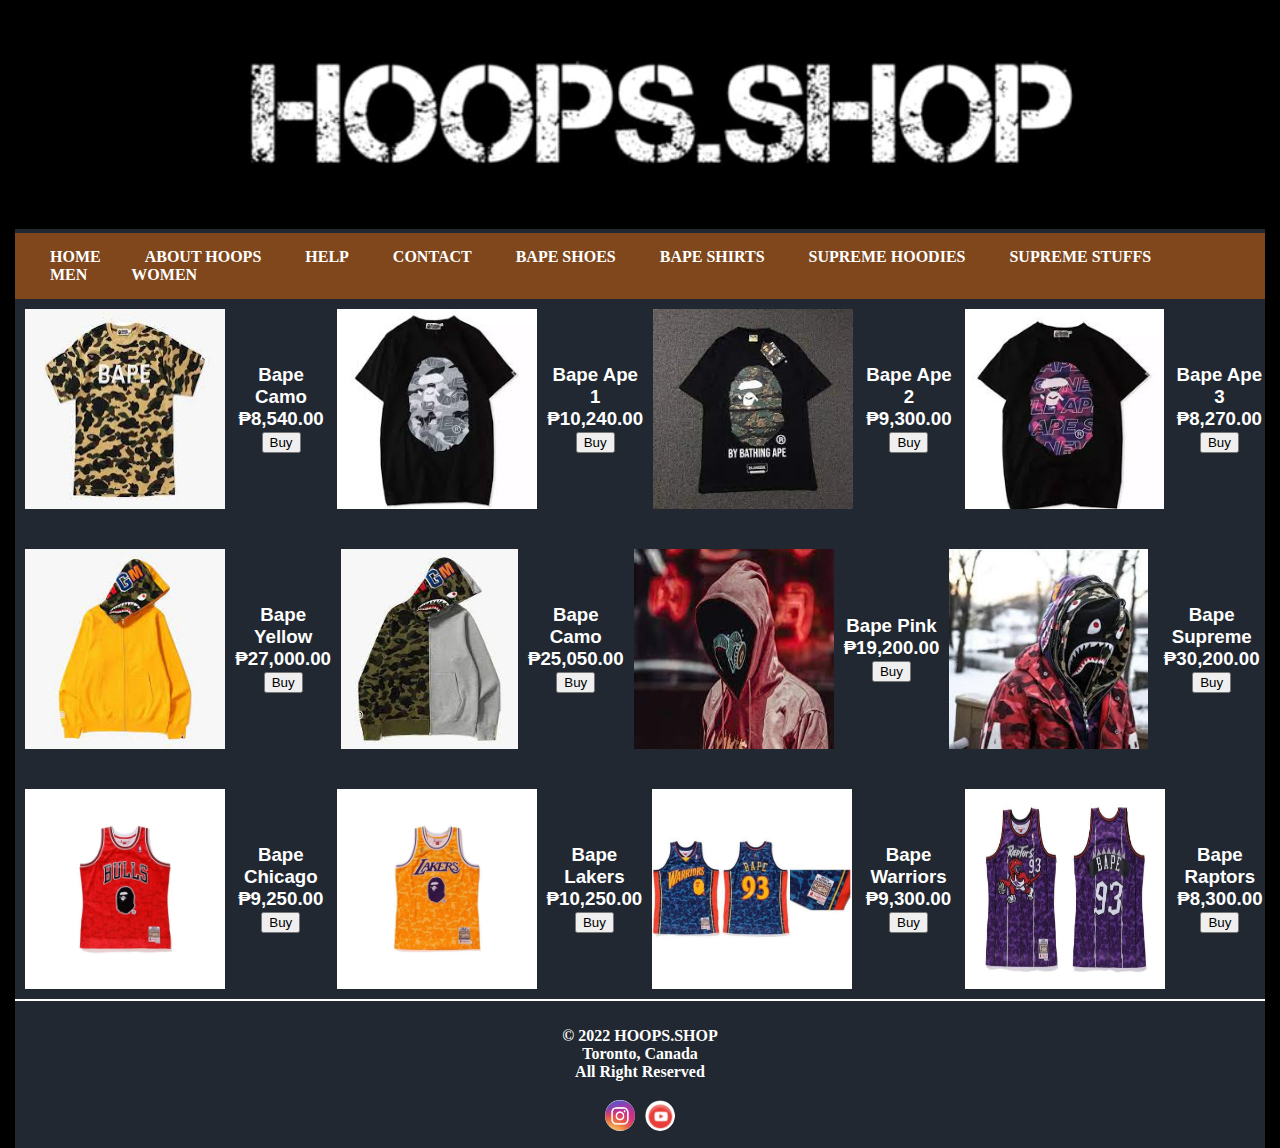
<file: tshirt.html>
<!DOCTYPE html>

<html lang="en">
    <head>
        <meta charset="utf-8">
	    <meta http-equiv="X-UA-Compatible" content="IE=edge">
	    <meta name="viewport" content="width=device-width, initial-scale=1.0">
	    <title>Supremmyy Sneakers</title>
	    <link rel="stylesheet" href="css/style.css"> 
    </head>
      <body>
        <div class="cover">
            <div class="header">
                   <img src="images/icons/logo.jpg">
            </div>	
            <div class="nav">
               <ul>
                   <li><a href="index.html">Home</a></li>
                   <li><a href="aboutus.html">About Hoops</a></li>
                   <li><a href="help.html">Help</a></li>
                   <li><a href="contact.html">Contact</a></li>
                   <li><a href="shoes.html">Bape Shoes</a></li>
                   <li><a href="tshirt.html" class="active">Bape Shirts</a></li>
                   <li><a href="supreme.html">Supreme Hoodies</a></li>
                   <li><a href="supremestuffs.html">Supreme Stuffs</a></li>
                   <li><a href="men.html">Men</a></li>
                   <li><a href="women.html">Women</a></li>

              </ul>
              </ul>
                  
              </ul>
              <div class="shoes">
              	<img src="images/bape/shirt1.jpg">
                <h3>Bape Camo <span>&#8369;8,540.00</span> <form><input type="submit" class="bontact-form-btn" value="Buy"></form> </h3>
                <img src="images/bape/shirt2.jpg">
                <h3>Bape Ape 1 <span>&#8369;10,240.00</span> <form><input type="submit" class="bontact-form-btn" value="Buy"></form> </h3>
                <img src="images/bape/shirt3.jpg">
                <h3>Bape Ape 2 <span>&#8369;9,300.00</span> <form><input type="submit" class="bontact-form-btn" value="Buy"></form></h3>
                <img src="images/bape/shirt4.jpg">
                <h3>Bape Ape 3 <span>&#8369;8,270.00</span> <form><input type="submit" class="bontact-form-btn" value="Buy"></form> </h3>
              </div>
              <div class="shoes1">
                <img src="images/bape/hoodie1.jpg">
                <h3>Bape Yellow <span>&#8369;27,000.00</span> <form><input type="submit" class="bontact-form-btn" value="Buy"></form></h3>
                <img src="images/bape/hoodie2.jpg">
                <h3>Bape Camo <span>&#8369;25,050.00</span> <form><input type="submit" class="bontact-form-btn" value="Buy"></form></h3>
                <img src="images/bape/hoodie3.jpg">
                <h3>Bape Pink <span>&#8369;19,200.00</span><form> <input type="submit" class="bontact-form-btn" value="Buy"></form></h3>
                <img src="images/bape/hoodie4.jpg">
                <h3>Bape Supreme <span>&#8369;30,200.00</span> <form><input type="submit" class="bontact-form-btn" value="Buy"></form></h3>
              </div>
              <div class="shoes2">
                <img src="images/bape/jersey1.jpg">
                <h3>Bape Chicago <span>&#8369;9,250.00</span> <form><input type="submit" class="bontact-form-btn" value="Buy"></form></h3>
                <img src="images/bape/jersey2.jpg">
                <h3>Bape Lakers <span>&#8369;10,250.00</span> <form><input type="submit" class="bontact-form-btn" value="Buy"></form></h3>
                 <img src="images/bape/jersey3.jpg">
                <h3>Bape Warriors <span>&#8369;9,300.00</span> <form><input type="submit" class="bontact-form-btn" value="Buy"></form></h3>
                <img src="images/bape/jersey4.jpg">
                <h3> Bape Raptors <span>&#8369;8,300.00</span> <form><input type="submit" class="bontact-form-btn" value="Buy"></form></h3>
              </div>
            
      </div>
          <div class="footer">
            <p style="color: white">&copy; 2022 HOOPS.SHOP <br> Toronto, Canada <br> All Right Reserved   </p>
                <a href="https://www.instagram.com/kennythegreat11/ "><img src="images/icons/insta.jpg"></a>
                <a href="https://www.youtube.com/channel/UCZda-wRgoud-GyNTIGwTMsQ"><img src="images/icons/yt.png"></a>
                
        </div>
    </body>
</html>
</file>
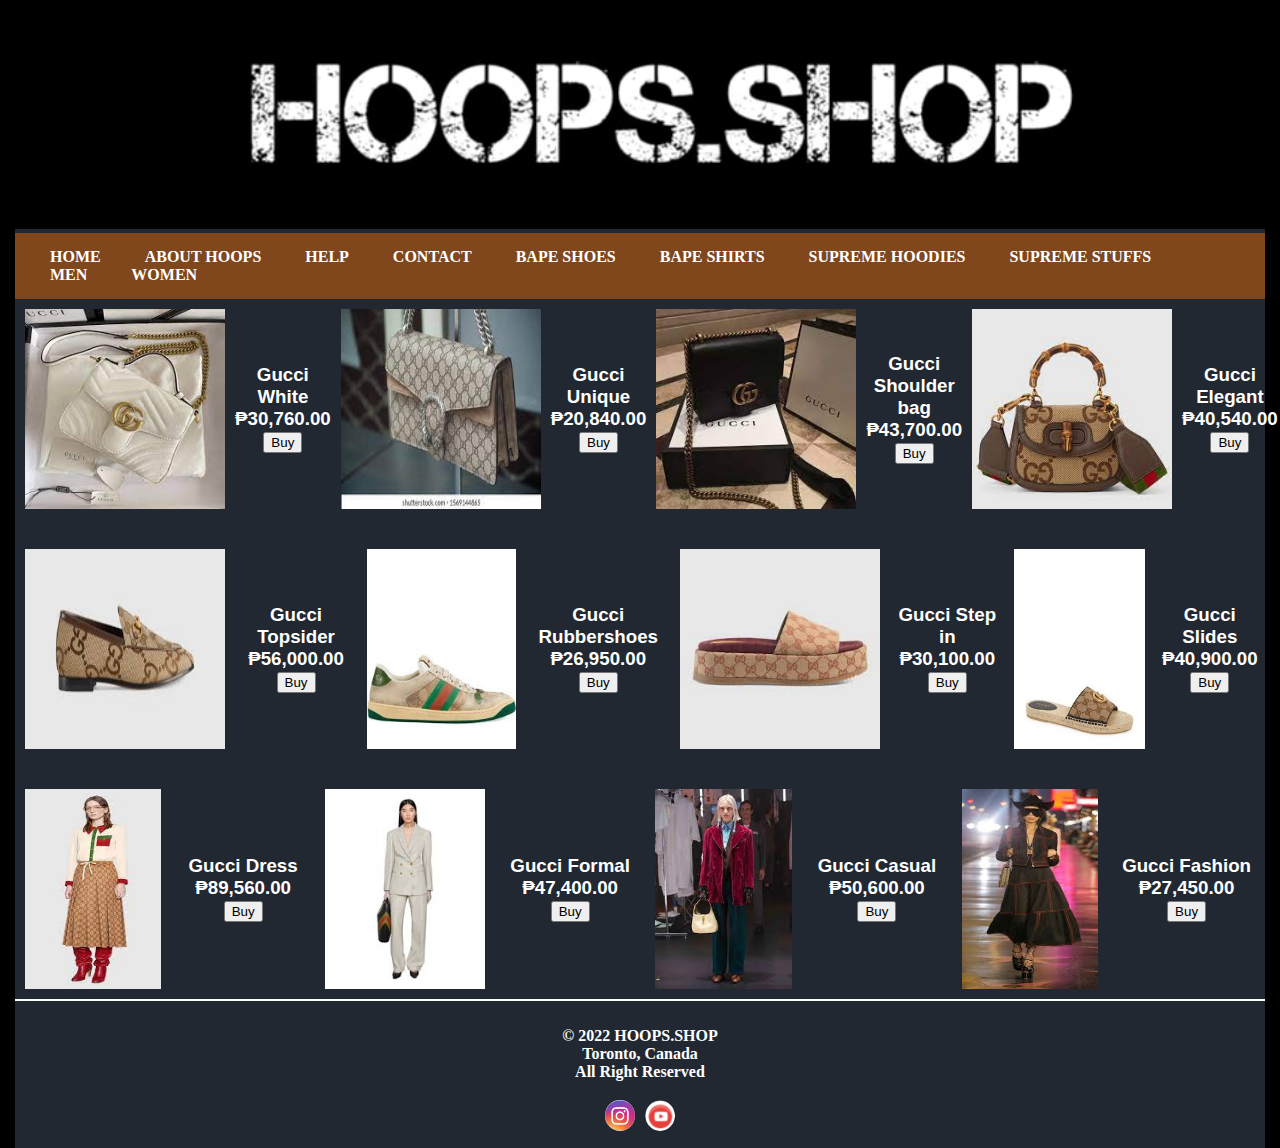
<file: women.html>
<!DOCTYPE html>

<html lang="en">
    <head>
        <meta charset="utf-8">
	    <meta http-equiv="X-UA-Compatible" content="IE=edge">
	    <meta name="viewport" content="width=device-width, initial-scale=1.0">
	    <title>Supremmyy Sneakers</title>
	    <link rel="stylesheet" href="css/style.css"> 
    </head>
      <body>
        <div class="cover">
            <div class="header">
                   <img src="images/icons/logo.jpg">
            </div>	
            <div class="nav">
               <ul>
                   <li><a href="index.html">Home</a></li>
                   <li><a href="aboutus.html">About Hoops</a></li>
                   <li><a href="help.html">Help</a></li>
                   <li><a href="contact.html">Contact</a></li>
                   <li><a href="shoes.html">Bape Shoes</a></li>
                   <li><a href="tshirt.html">Bape Shirts</a></li>
                   <li><a href="supreme.html"class="active"> Supreme Hoodies</a></li>
                   <li><a href="supremestuffs.html">Supreme Stuffs</a></li>
                   <li><a href="men.html">Men</a></li>
                   <li><a href="women.html">Women</a></li>

              </ul>
                  
              </ul>
              <div class="shoes">
              	<img src="images/gucci/gucci8.jpg">
                <h3>Gucci White <span>&#8369;30,760.00</span> <form><input type="submit" class="bontact-form-btn" value="Buy"></form> </h3>
                <img src="images/gucci/gucci9.jpg">
                <h3>Gucci Unique <span>&#8369;20,840.00</span> <form><input type="submit" class="bontact-form-btn" value="Buy"></form> </h3>
                <img src="images/gucci/gucci10.jpg">
                <h3>Gucci Shoulder bag <span>&#8369;43,700.00</span> <form><input type="submit" class="bontact-form-btn" value="Buy"></form></h3>
                <img src="images/gucci/gucci11.jpg">
                <h3>Gucci Elegant <span>&#8369;40,540.00</span> <form><input type="submit" class="bontact-form-btn" value="Buy"></form> </h3>
              </div>
              <div class="shoes1">
                <img src="images/gucci/guccishoes4.jpg">
                <h3>Gucci Topsider <span>&#8369;56,000.00</span> <form><input type="submit" class="bontact-form-btn" value="Buy"></form></h3>
                <img src="images/gucci/guccishoes5.jpg">
                <h3>Gucci Rubbershoes <span>&#8369;26,950.00</span> <form><input type="submit" class="bontact-form-btn" value="Buy"></form></h3>
                <img src="images/gucci/guccishoes6.jpg">
                <h3>Gucci Step in <span>&#8369;30,100.00</span><form> <input type="submit" class="bontact-form-btn" value="Buy"></form></h3>
                <img src="images/gucci/guccishoes7.jpg">
                <h3>Gucci Slides <span>&#8369;40,900.00</span> <form><input type="submit" class="bontact-form-btn" value="Buy"></form></h3>
              </div>
              <div class="shoes2">
                <img src="images/gucci/gucci12.jpg">
                <h3>Gucci Dress <span>&#8369;89,560.00</span> <form><input type="submit" class="bontact-form-btn" value="Buy"></form></h3>
                <img src="images/gucci/gucci13.jpg">
                <h3>Gucci Formal <span>&#8369;47,400.00</span> <form><input type="submit" class="bontact-form-btn" value="Buy"></form></h3>
                 <img src="images/gucci/gucci14.jpg">
                <h3>Gucci Casual <span>&#8369;50,600.00</span> <form><input type="submit" class="bontact-form-btn" value="Buy"></form></h3>
                <img src="images/gucci/gucci15.jpg">
                <h3> Gucci Fashion <span>&#8369;27,450.00</span> <form><input type="submit" class="bontact-form-btn" value="Buy"></form></h3>
              </div>
            
      </div>
          <div class="footer">
            <p style="color: white">&copy; 2022 HOOPS.SHOP <br> Toronto, Canada <br> All Right Reserved   </p>
                <a href="https://www.instagram.com/kennythegreat11/ "><img src="images/icons/insta.jpg"></a>
                <a href="https://www.youtube.com/channel/UCZda-wRgoud-GyNTIGwTMsQ"><img src="images/icons/yt.png"></a>
                
        </div>
    </body>
</html>
</file>
<file: css/style.css>
/*External CSS*/

body{
    background-color: black;
    font-family: century gothic;
    font-size: 16px;
	margin: 0px;
	padding: px;
	background-size: 100%;
}
div.cover{
	background-color: rgb(33, 40, 49);
	width: 1250px;
	margin: 0 auto;
	padding: 0px;
}
div.cover img{
	width: 100%;
	margin: 0 auto;
}
div.header{
	padding: 0px;
}

div.nav ul{
	margin: 0px;
	padding: 0px 0;
	background-color: #80471C;

}
div.nav ul li{
	list-style-type: none;
	display: inline-block;
}
div.nav ul li a{
	text-decoration: none;
	color: white;
	text-transform: uppercase;
	font-weight: bold;
	margin-right: -20 px;
	padding: 20px;
}
div.nav ul li a.active{
	color: white;
}
div.nav ul li a:hover{
	color: black;
}

/*Next ay Banner*/
/*div.banner{
	
}
*/

div.banner{
	width: 100%;
	height: 500px;

}
div.banner img{
	width: 100%;
	height: 500px;
	padding-top: 10px;
}
div.main{
	min-height: 400px;
}
div.left-side-bar{
	width: 250px;
	float: left;
	border: 1px solid white;
	min-height: 50px;
	margin: 20px 20px 20px 0px;
	padding: 5px;
}
div.left-side-bar h2{
	margin:10px;
	padding: 5px;
	text-align: center;
	text-transform: uppercase;
	color: white;
}
div.left-side-bar ul{
	list-style-type: none;
	margin: 0;
	padding: 0;
}
div.left-side-bar ul li{
	margin: 0;
	text-align: center;
	border-bottom: 2px solid white;
}
div.left-side-bar ul li a{
	display: block;
	width: 100%;
	padding: 10px 0;
	text-decoration: none;
	font-weight: bold;
	color:        white;
	background-color: #FF0000;
}
div.left-side-bar ul li a:hover{
	color: black;
}
div.content{
	width: 587px;
	float: left;
	min-height: 450px;
	margin: 10px;
	padding: 10px;
	
}
div.content h1{
	text-align: center;
	padding: 5px;
	margin: 0px;
	color: white;
	font-weight: 30px;
	
}

div.content h1{
	padding: px;
	margin: 0px;
	color: #FF0000;
}

div.content p{
	color: white;
	text-align: justify;
	line-height: 1.5;
}

div.right-side-bar{
	width: 325px;
	float: right;
	min-height: 40px;
	margin: 10px 0px 10px 10px;
}

div.right-side-bar ul{
	margin:0px;
	padding: 30px;
}

div.right-side-bar ul li{
	list-style-type: none;
}

div.right-side-bar ul li img{
	width: 100%;
}
div.footer {
	clear: both;
	border-top: 2px solid white;
	padding: 10px;
	text-align: center;
	background-color: rgb(33, 40, 49);
}

div.footer p{
	font-weight: bold;
}

div.footer img{
	padding: 3px;
	margin: 0px;
	width: 30px;
	border-radius: 50%;
}
/* shoes */
div.nav ul{
	margin: 0px;
	padding: 15px;
}


.shoes{
    float: center;
    display: inline;
    direction: initial;
    flex direction: column;
    justify-content: space-around;
    font-size: 1.50 em;
    color: white;
    font-family: sans-serif;
    text-align: center;
}
div.shoes {
	display: flex;
	justify-content: space-around;
	align-items: center;
	
}
div.shoes img{
	width: 200px;
	height: 200px;
	padding: 10px;	
}

.shoes img:hover{
	transform: scale(1.2);
}
.contact-form-btn{

	border: 0;
    cursor: pointer;
    transition: 0.5s;
}

.shoes1{
    float: center;
    display: inline;
    direction: initial;
    flex direction: column;
    justify-content: space-around;
    font-size: 1.50 em;
    color: white;
    font-family: sans-serif;
    text-align: center;

}
div.shoes1 {
	display: flex;
	justify-content: space-around;
	align-items: center;
	
}
div.shoes1 img{
	width: 200px;
	height: 200px;
	padding: 10px;
	padding-top: 30px;
	padding-bottom: 30px;
}

.shoes1 img:hover{
	transform: scale(1.2);

}
/* T Shirts */
div.nav ul{
	margin: 0px;
	padding: 15px;
}


.shoes{
    float: center;
    display: inline;
    direction: initial;
    flex direction: column;
    justify-content: space-around;
    font-size: 1.50 em;
    color: white;
    font-family: sans-serif;
    text-align: center;
}
div.shoes {
	display: flex;
	justify-content: space-around;
	align-items: center;
	
}
div.shoes img{
	width: 200px;
	height: 200px;
	padding: 10px;	
}

.shoes img:hover{
	transform: scale(1.2);
}
.contact-form-btn{

	border: 0;
    cursor: pointer;
    transition: 0.5s;
}

.shoes1{
    float: center;
    display: inline;
    direction: initial;
    flex direction: column;
    justify-content: space-around;
    font-size: 1.50 em;
    color: white;
    font-family: sans-serif;
    text-align: center;

}
div.shoes1 {
	display: flex;
	justify-content: space-around;
	align-items: center;
	
}
div.shoes1 img{
	width: 200px;
	height: 200px;
	padding: 10px;
	padding-top: 30px;
	padding-bottom: 30px;
}

.shoes1 img:hover{
	transform: scale(1.2);

}
.contact-form-btn{

	border: 0;
    cursor: pointer;
    transition: 0.5s;
}
.shoes2{
    float: center;
    display: inline;
    direction: initial;
    flex direction: column;
    justify-content: space-around;
    font-size: 1.50 em;
    color: white;
    font-family: sans-serif;
    text-align: center;


}
div.shoes2 {
	display: flex;
	justify-content: space-around;
	align-items: center;
	
}
div.shoes2 img{
	width: 200px;
	height: 200px;
	padding: 10px;
	
}

.shoes2 img:hover{
	transform: scale(1.2);

}
/* Contact*/
.contact-form-btn{
	border: 0;
    cursor: pointer;
    transition: 0.5s;
     border-radius: 20px;
}
.contact-section img{
	max-width: 40%;
	height: auto;
	margin-left: auto;
	margin-right: auto;
	display: block;
	

}

.contact-section{
	background: rgba(225, 255, 255, 0.5);
	padding: 40px 0;

}
.contact-section h1{
	
	color: white;
	text-align: center;
	padding: 0;

/* About Us*/
}
.aboutus{

	width: 1250px;
    height: 500px;
    background: rgba(225, 255, 255, 0.5);
    float: center;
    margin-right: 500px;
    display: flex;
    flex direction: column;
    justify-content: space-around;
    font-size: 1.50 em;
    color: black;
    font-family: sans-serif;
    background-color: darkgreen;
}

.aboutus h1{
	padding: 50px;
	margin: 70px 30px ;
	color: black;
	font-size: 40px;
	text-align: left;
   font-family: century gothic;

}

.aboutus p {
	padding: 90px;
	text-align: justify;
	line-height: 2;
	color: white;
	font-weight: bold;
	font-family: century gothic;
	font-size: 20px;
}
.contact-form{
	max-width: 600px;
	margin: auto;
	padding: 10px;
	overflow: hidden;
}
.contact-form-text{
	display: block;
	width: 1000px;
	box-sizing: border-box;
	margin: 20px 20px 20px 90px;
	border: 0;
	background: white;
	padding: 20px 40px;
	outline: none;
	color:#ddd;
	transition: 0.5s;
}

.contact-form-text:focus{
	box-shadow: 0 10px 30px 22px white;

}
.textarea.contact-form-text{
	resize: none;
    height: 120px;   
}
.contact-form-btn{
	float: center;
	border: 0;
	background: #34495e;
	color: #fff;
	padding: 12px 50px;
	margin: 10px 10px 10px 550px;
    border-radius: 20px;
    cursor: pointer;
    transition: 0.5s;
}
.contact-section{
	background-color: darkgreen;
}
.container{
	text-align: center;

}
.gcashpayment{
	display: block;
	margin-left: auto;
	margin-right: auto;
	width: 50%;

}
.gcashpayment h1{
	color: white;
	text-align: center;
}
/* Membership*/
.membership{
	width: 1250px;
    height: 500px;
    background: rgba(225, 255, 255, 0.5);
    float: center;
    margin-right: 500px;
    display: flex;
    flex direction: column;
    justify-content: space-around;
    font-size: 1.50 em;
    color: black;
    font-family: sans-serif;
    background-color: darkgreen;
}

.membership h1{
	padding: 50px;
	margin: 70px 30px ;
	color: black;
	font-size: 55px;
	text-align: center;
   font-family: century gothic;

}

.membership p {
	padding: 90px;
	text-align: center;
	line-height: 2;
	color: black;
	font-weight: bold;
	font-family: century gothic;
	font-size: 20px;
	color: white;
}
/* QnA*/
.qnadiscount{

	width: 1250px;
    height: 500px;
    background: rgba(225, 255, 255, 0.5);
    float: center;
    margin-right: 500px;
    display: flex;
    flex direction: column;
    justify-content: space-around;
    font-size: 1.50 em;
    color: black;
    font-family: sans-serif;
    background-color: darkgreen;
}

.qnadiscount h1{
	padding: 50px;
	margin: 70px 30px ;
	color: black;
	font-size: 55px;
	text-align: left;
   font-family: century gothic;

}

.qnadiscount p {
	padding: 90px;
	text-align: justify;
	line-height: 2;
	color: black;
	font-weight: bold;
	font-family: century gothic;
	font-size: 20px;
	color: white;
}
.help{

	width: 1250px;
    height: 200px;
    background: rgba(225, 255, 255, 0.5);
    float: center;
    margin-right: 500px;
    display: flex;
    flex direction: column;
    justify-content: space-around;
    font-size: 1.50 em;
    color: black;
    font-family: sans-serif;
    background-color: darkgreen;
}
.help h1{
	text-align: center;

}
.help p{
	color: white;
	text-align: center;
	font-size: 20px;

}
.studentdiscount{
	width: 1250px;
    height: 500px;
    background: rgba(225, 255, 255, 0.5);
    float: center;
    margin-right: 500px;
    display: flex;
    flex direction: column;
    justify-content: space-around;
    font-size: 1.50 em;
    color: black;
    font-family: sans-serif;
    background-color: darkgreen;
}

.studentdiscount h1{
	padding: 50px;
	margin: 70px 30px ;
	color: black;
	font-size: 40px;
	text-align: center;
   font-family: century gothic;

}

.studentdiscount p {
	padding: 90px;
	text-align: center;
	line-height: 2;
	color: black;
	font-weight: bold;
	font-family: century gothic;
	font-size: 20px;
	color: white;
}
</file>
